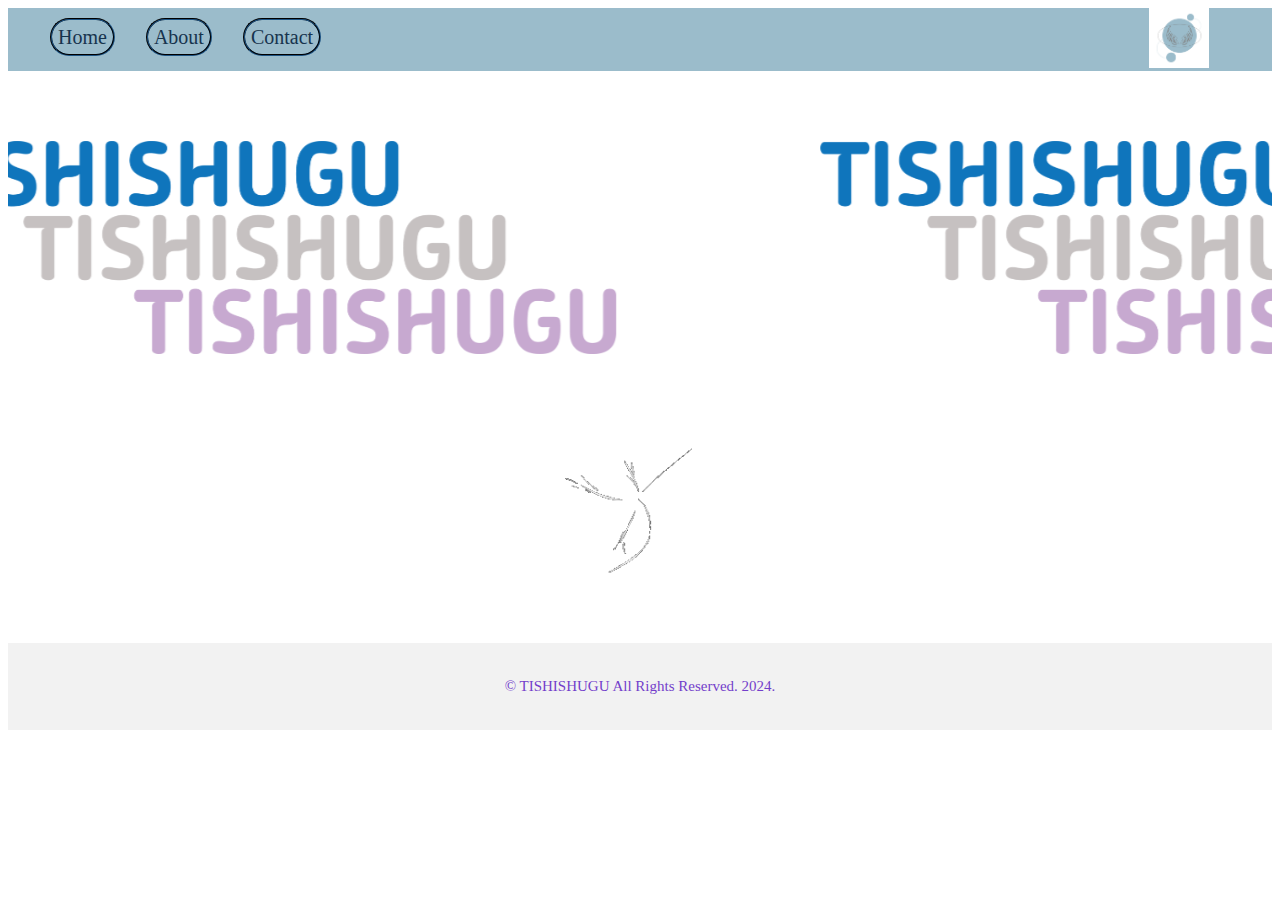
<file: index.html>
<!DOCTYPE html>
<html>
    <head>
        <title>Portfolio</title>
        <link rel="stylesheet" href="stylesheet/style.css">
    </head>
    <body>
        <header>
            <nav>
                <ul title="Navigation Menu">
                    <li><a href="index.html">Home</a></li>
                    <li><a href="about.html">About</a></li>
                    <li><a href="contact.html">Contact</a></li>
                </ul>
            </nav>
            <img src="logos/tishishugu.png" width="60.1376" height="60.1376">
        </header>
        <main>
            <div>
                <div class="marqueemov">
                    <marquee loop="infinite" behavior="alternate" direction="left" scrollamount="12">
                        <img class="home" src="moving/tishishuguflyingtext.png" width="700" alt="Natural">
                        <img class="home" src="moving/tishishuguflyingtext.png" width="700" alt="Natural">
                        <img class="home" src="moving/tishishuguflyingtext.png" width="700" alt="Natural">
                        <img class="home" src="moving/tishishuguflyingtext.png" width="700" alt="Natural">
                        <img class="home" src="moving/tishishuguflyingtext.png" width="700" alt="Natural">
                        <img class="home" src="moving/tishishuguflyingtext.png" width="700" alt="Natural">
                        <img class="home" src="moving/tishishuguflyingtext.png" width="700" alt="Natural">
                        <img class="home" src="moving/tishishuguflyingtext.png" width="700" alt="Natural">
                        <img class="home" src="moving/tishishuguflyingtext.png" width="700" alt="Natural">
                    </marquee>
                </div>
            </div>
            <div class="gif">
                <img src="moving/sparkle.gif" width="500">
            </div>
        </main>
        <footer>
            <p> &copy; TISHISHUGU All Rights Reserved. 2024.</p>
        </footer>
    </body>
</html>
</file>
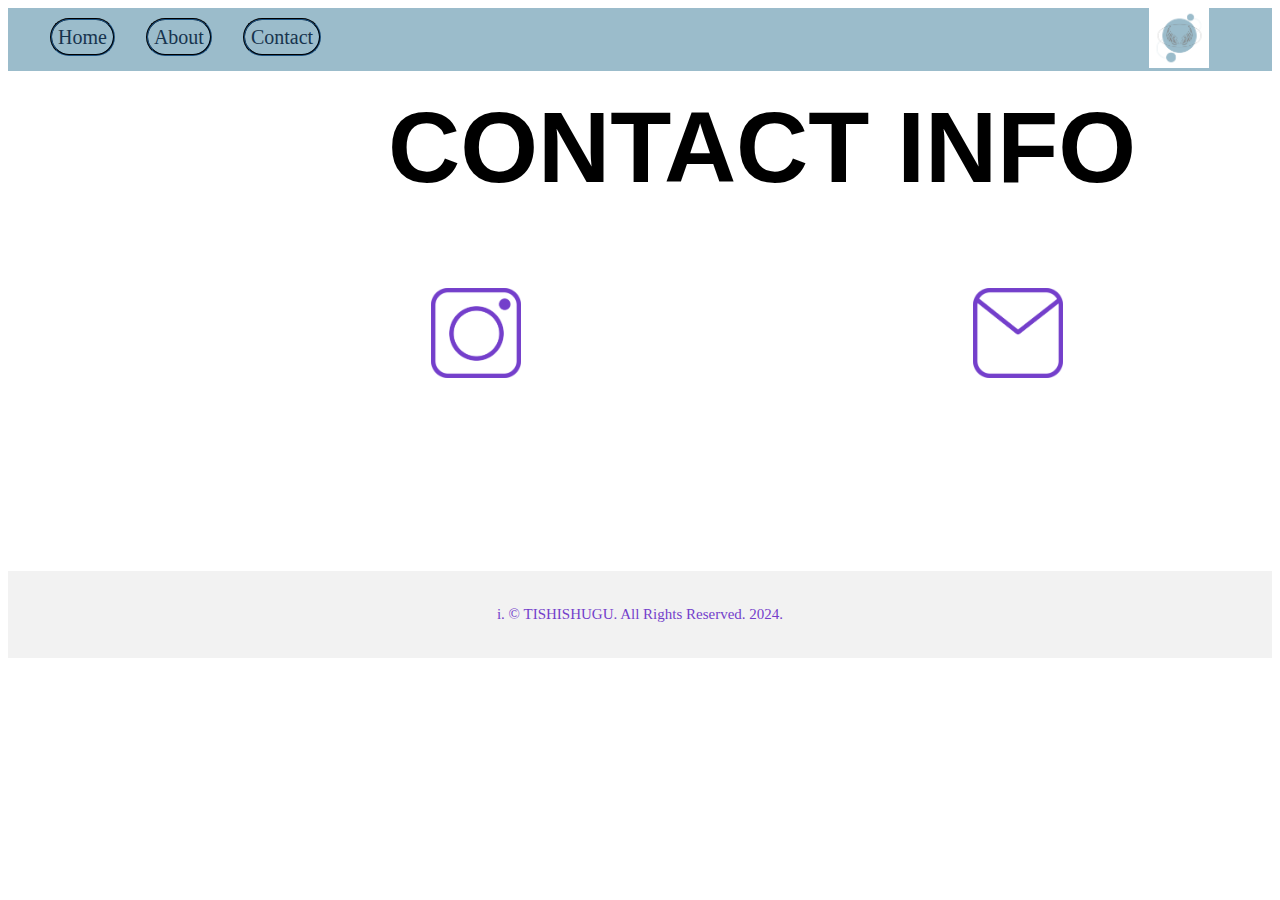
<file: contact.html>
<!DOCTYPE html>
<html>
    <head>
        <title>Portfolio</title>
        <link rel="stylesheet" href="stylesheet/style.css">
    </head>
    <body>
        <header>
            <nav>
                <ul title="Navigation Menu">
                    <li><a href="index.html">Home</a></li>
                    <li><a href="about.html">About</a></li>
                    <li><a href="contact.html">Contact</a></li>
                </ul>
            </nav>
            <img src="logos/tishishugu.png" width="60.1376" height="60.1376">
        </header>
        <main>
            <div class="contact">
                <div>
                    <div>
                        <h2>CONTACT INFO</h2>
                    </div>
                    <div class="content">
                        <div>
                            <a href="https://www.instagram.com/tishishugu/" target="_blank"><img class="inst" src="logos/instagramp.png" width="90px"></a>
                        </div>
                        <div>
                            <a href="mailto:tishishugu@gmail.com" target="_blank"><img class="email" src="logos/emailp.png" width="90px"></a>
                        </div>
                    </div>
                </div>
            </div>
            </div>
        </main>
        <footer>
            <p>i. &copy; TISHISHUGU. All Rights Reserved. 2024.</p>
        </footer>
    </body>
</html>
</file>
<file: stylesheet/style.css>
header {
    display: flex;
    justify-content: space-between;
    text-align: left;
    padding-left: 0%;
    padding-right: 5%;
    padding-bottom: 0%;
    padding-top: 0%;
    background-color: #9BBCCB;
}

ul {
    list-style: none;
    display: flex;
}
li {
    margin: 2px;
    padding-bottom: 4px;
    padding-right: 27px;
    width:auto;
}
a {
    font-size: 20px;
    color: #17344E;
    text-decoration: none;
    border: 30px;
    padding: 6px;
    border-radius: 30px;
    border-color: #0a1d2e;
    border-width: 2px;
    border-style: groove;
}

/*wanted to customize my navigation menu so it looks like buttons. applied display: flex to have all the links on the same line*/

footer {
    font-size: 15px;
    color: #743fcb;
    text-align: center;
    padding: 20px 0;
    background-color: #f2f2f2;
    justify-content: center;
}

/*wanted my footer to be a nice color and in center*/

.marqueemov{
    display: flex;
    animation-name: tishishugu;
    animation: tishishugu 60s left;
}
@keyframes tishishugu{
    0%{
        transform: translateX(0);
    }
    100%{
        transform: translateX(-50);
    }
}
.home{
    margin-right: 100px;
    padding-right: 100px;
    margin-top: 70px;
}

/*spent the most time here. I wanted my "text" to fly across the screen infinitely and evenly spaced. */

.gif{
    align-content: center;
    text-align: center;
}

/*aligned my gif to center*/

.work{
    display: flex;
    animation-name: past work;
    animation: w2e 60s left;
}
@keyframes work{
    0%{
        transform: translateX(0);
    }
    100%{
        transform: translateX(-50);
    }
}

/*tried to figure out the animations in css and afraid that it simply didn't work*/

.meow{
    margin-right: 100px;
    padding-right: 100px;
    padding-bottom: 100px;
    margin-top: 20px;
}
.meow:hover{
    width: 22%;
    transition: transform 1s;
    transform: translateZ(20px);
}

/*wanted to have a hover animation for my images of past work*/

h2{
    font-size: 100px;
    font-family: Arial, Helvetica, sans-serif;
    margin-top: 30px;
    text-align: center;
}

div p{
    font-size: 20px;
    width: 50%;
    margin-left: 150px;
    text-align: center;
    margin-top: 25px;
    color: #545158;
    text-decoration: none;
    border: 30px;
    padding: 35px;
    border-radius: 30px;
    border-color: #a88bee;
    border-width: 2px;
    border-style: groove;

}

/*wanted the paragraph to have the same "button style" as the header links*/

.about{
    display: flex;
    column-gap: 5px;
}
.about img{
    margin-left: 70px;
    align-content: center;
    align-items: center;
    justify-content: center;
    text-align: center;
    width: 70%;
}

/*tried to make the image even size with the text and make it look evenly spaced*/

.width{
    width: 220%;
}

/*wanted the paragraph to look bigger*/

h3{
    font-size: 100px;
    font-family: Arial, Helvetica, sans-serif;
    margin-top: 90px;
    text-align: center;
    color: #BAD6ED;
}

/*wanted to customize my title a little bit by adding a different color*/

.contact{
    display: flex;
    height: 400px;
    margin-top: 100px;
    align-items: center;
    padding-left: 300px;
}
div h2{
    margin-left: 80px;
}

.content{
    display: flex;
    justify-content: center;
    column-gap: 440px;
    margin-top: 0px;
    margin-bottom: 300px;
    padding-left: 50px;
}

/*i wantedt to make the icons look evenly spaced out and around the same size*/

div a{
    text-decoration: none;
    border: none;
}

/*since we already applied decorations to our header links, i changed it to have to decorations for the content page*/
</file>
